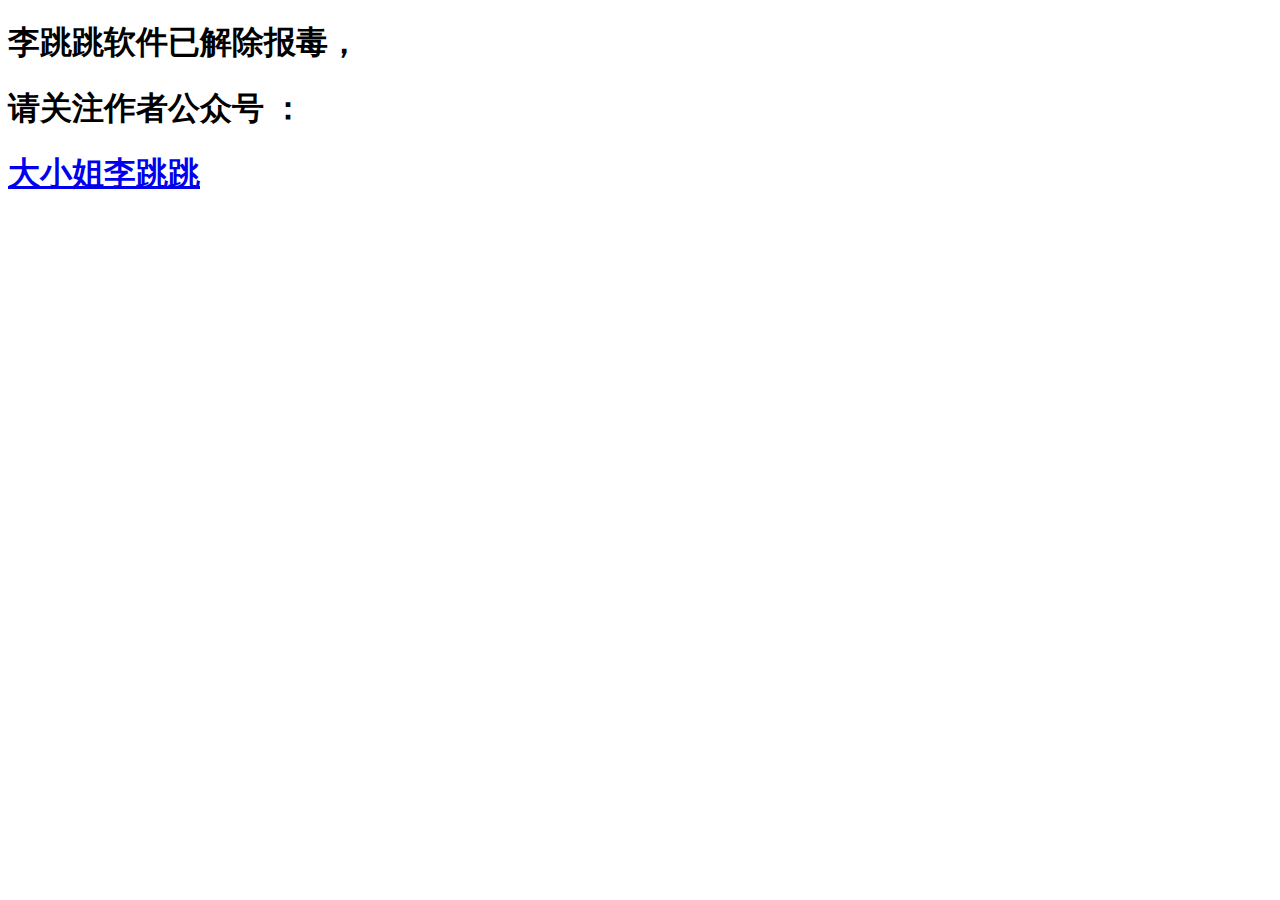
<file: litiaotiao/index.html>
<!DOCTYPE html>

<head>
	<meta charset="utf-8">
	<meta http-equiv="X-UA-Compatible" content="IE=edge">
	<title>李跳跳——免费轻量优雅地跳过广告</title>

</head>

<body>
	<h1>李跳跳软件已解除报毒，</h1>
	<h1>请关注作者公众号 ：</h1>
	<h1> <a href="https://mp.weixin.qq.com/s/u5BI-7DIhxirFIPDulf6lA">大小姐李跳跳</a></h1>
</body>

</html>
</file>
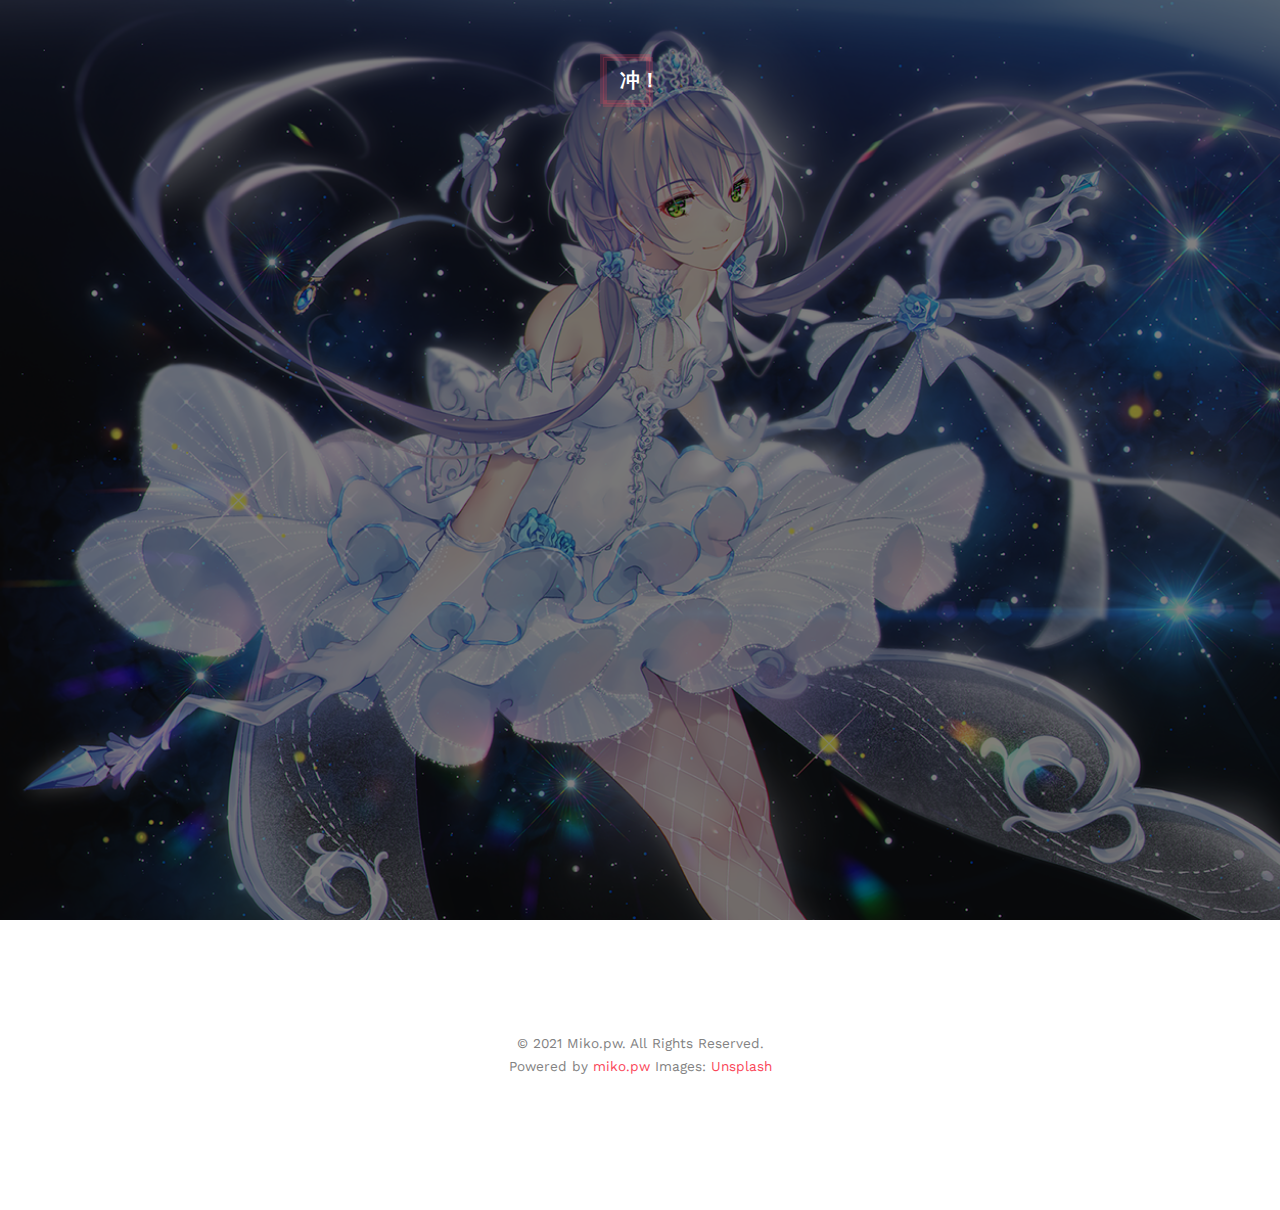
<file: gaokao/index2.html>
<!DOCTYPE html>
<!--[if lt IE 7]>      <html class="no-js lt-ie9 lt-ie8 lt-ie7"> <![endif]-->
<!--[if IE 7]>         <html class="no-js lt-ie9 lt-ie8"> <![endif]-->
<!--[if IE 8]>         <html class="no-js lt-ie9"> <![endif]-->
<!--[if gt IE 8]><!--> <html class="no-js"> <!--<![endif]-->
	<head>
	<meta charset="utf-8">
	<meta http-equiv="X-UA-Compatible" content="IE=edge">
	<title>高考倒计时</title>
	<meta name="viewport" content="width=device-width, initial-scale=1">
	<meta name="description" content="高考倒计时" />
	<meta name="keywords" content="高考倒计时" />
	<meta name="author" content="高考倒计时" />

  <!-- 
	//////////////////////////////////////////////////////

	FREE HTML5 TEMPLATE 
	DESIGNED & DEVELOPED by FREEHTML5.CO
		
	Website: 		http://freehtml5.co/
	Email: 			info@freehtml5.co
	Twitter: 		http://twitter.com/fh5co
	Facebook: 		https://www.facebook.com/fh5co

	//////////////////////////////////////////////////////
	 -->

  	<!-- Facebook and Twitter integration -->
	<meta property="og:title" content=""/>
	<meta property="og:image" content=""/>
	<meta property="og:url" content=""/>
	<meta property="og:site_name" content=""/>
	<meta property="og:description" content=""/>
	<meta name="twitter:title" content="" />
	<meta name="twitter:image" content="" />
	<meta name="twitter:url" content="" />
	<meta name="twitter:card" content="" />

	<link href='https://fonts.googleapis.com/css?family=Work+Sans:400,300,600,400italic,700' rel='stylesheet' type='text/css'>
	
	<!-- Animate.css -->
	<link rel="stylesheet" href="css/animate.css">
	<!-- Icomoon Icon Fonts-->
	<link rel="stylesheet" href="css/icomoon.css">
	<!-- Bootstrap  -->
	<link rel="stylesheet" href="css/bootstrap.css">
	<!-- Theme style  -->
	<link rel="stylesheet" href="css/style.css">

	<!-- Modernizr JS -->
	<script src="js/modernizr-2.6.2.min.js"></script>
	<!-- FOR IE9 below -->
	<!--[if lt IE 9]>
	<script src="js/respond.min.js"></script>
	<![endif]-->

	</head>
	<body>
		
	<div class="fh5co-loader"></div>
	
	<div id="page">
	<nav class="fh5co-nav" role="navigation">
		<div class="container">
			<div class="row">
				<div class="col-xs-12 text-center">
					<div id="fh5co-logo"><a href="index.html">冲<strong>！</strong></a></div>
				</div>
			</div>
		</div>
	</nav>

	<header id="fh5co-header" class="fh5co-cover" role="banner" style="background-image:url(images/img_bg_3.jpg);" data-stellar-background-ratio="0.5">
		<div class="overlay"></div>
		<div class="container">
			<div class="row">
				<div class="col-md-8 col-md-offset-2 text-center">
					<div class="display-t">
						<div class="display-tc animate-box" data-animate-effect="fadeIn">
							<h1><strong>高考倒计时</strong></h1>
							<h2>距离2022年高考仅剩</h2>
							<div class="simply-countdown simply-countdown-one"></div>
							<div class="row">
								<h2>Provided By <a href="https://miko.pw">Miko.pw</a></h2>
							<!-- 	<form class="form-inline" id="fh5co-header-subscribe">
									<div class="col-md-12 col-md-offset-0">
										<div class="form-group">
											<input type="text" class="form-control" id="email" placeholder="Get notify by email">
											<button type="submit" class="btn btn-primary">Send</button>
										</div>
									</div>
								</form>
									<ul class="fh5co-social-icons">
									<li><a href="#"><i class="icon-twitter-with-circle"></i></a></li>
									<li><a href="#"><i class="icon-facebook-with-circle"></i></a></li>
									<li><a href="#"><i class="icon-linkedin-with-circle"></i></a></li>
									<li><a href="#"><i class="icon-dribbble-with-circle"></i></a></li>
								</ul>
							-->
							</div>
						</div>
					</div>
				</div>
			</div>
		</div>
	</header>

	<footer id="fh5co-footer" role="contentinfo">
		<div class="container">

			<div class="row copyright">
				<div class="col-md-12 text-center">
					<p>
						<small class="block">&copy; 2021 Miko.pw. All Rights Reserved.</small> 
						<small class="block">Powered by <a href="http://miko.pw/" target="_blank">miko.pw</a> Images: <a href="http://unsplash.co/" target="_blank">Unsplash</a></small>
					</p>
				<!-- 

					<p>
						<ul class="fh5co-social-icons">
							<li><a href="#"><i class="icon-twitter"></i></a></li>
							<li><a href="#"><i class="icon-facebook"></i></a></li>
							<li><a href="#"><i class="icon-linkedin"></i></a></li>
							<li><a href="#"><i class="icon-dribbble"></i></a></li>
						</ul>
					</p>
				-->
				</div>
			</div>

		</div>
	</footer>
	</div>

	<div class="gototop js-top">
		<a href="#" class="js-gotop"><i class="icon-arrow-up"></i></a>
	</div>
	
	<!-- jQuery -->
	<script src="js/jquery.min.js"></script>
	<!-- jQuery Easing -->
	<script src="js/jquery.easing.1.3.js"></script>
	<!-- Bootstrap -->
	<script src="js/bootstrap.min.js"></script>
	<!-- Waypoints -->
	<script src="js/jquery.waypoints.min.js"></script>

	<!-- Stellar -->
	<script src="js/jquery.stellar.min.js"></script>

	<!-- Count Down -->
	<script src="js/simplyCountdown.js"></script>
	<!-- Main -->
	<script src="js/main.js"></script>

	<script>
    var d = new Date(new Date().getTime() + 800 * 120 * 120 * 2000);

    // 倒计时时间
    simplyCountdown('.simply-countdown-one', {
        year: 2022,
        month: 6,
        day: 7,
		hour: 9
    });


</script>

	</body>
</html>
</file>
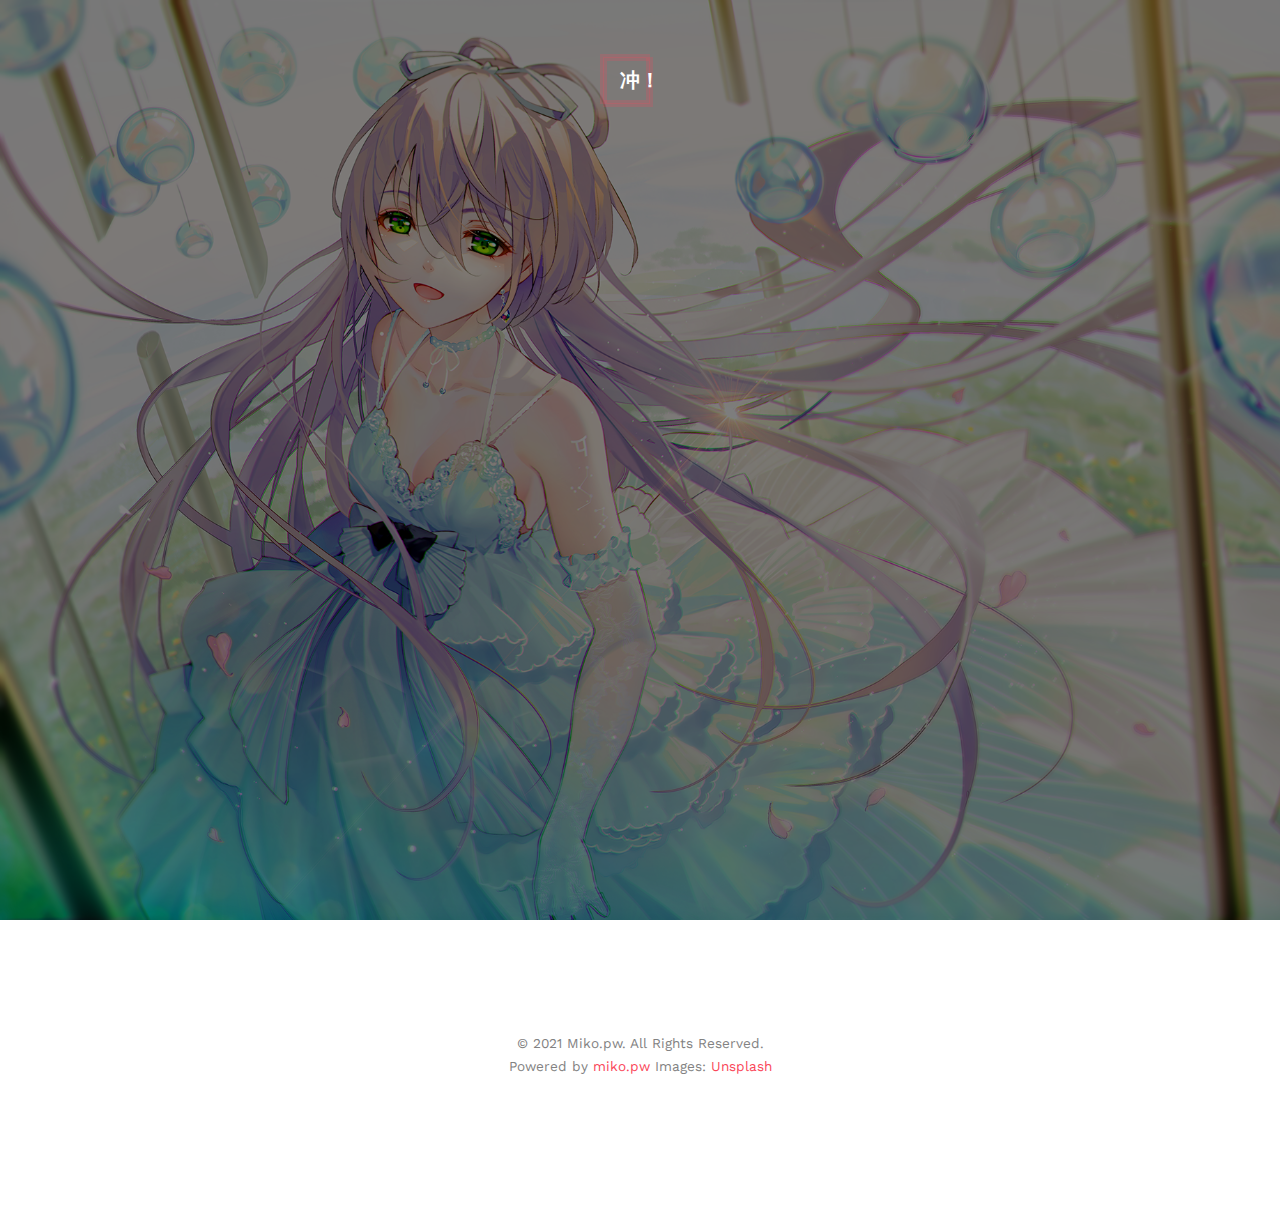
<file: gaokao/index3.html>
<!DOCTYPE html>
<!--[if lt IE 7]>      <html class="no-js lt-ie9 lt-ie8 lt-ie7"> <![endif]-->
<!--[if IE 7]>         <html class="no-js lt-ie9 lt-ie8"> <![endif]-->
<!--[if IE 8]>         <html class="no-js lt-ie9"> <![endif]-->
<!--[if gt IE 8]><!--> <html class="no-js"> <!--<![endif]-->
	<head>
	<meta charset="utf-8">
	<meta http-equiv="X-UA-Compatible" content="IE=edge">
	<title>高考倒计时</title>
	<meta name="viewport" content="width=device-width, initial-scale=1">
	<meta name="description" content="高考倒计时" />
	<meta name="keywords" content="高考倒计时" />
	<meta name="author" content="高考倒计时" />

  <!-- 
	//////////////////////////////////////////////////////

	FREE HTML5 TEMPLATE 
	DESIGNED & DEVELOPED by FREEHTML5.CO
		
	Website: 		http://freehtml5.co/
	Email: 			info@freehtml5.co
	Twitter: 		http://twitter.com/fh5co
	Facebook: 		https://www.facebook.com/fh5co

	//////////////////////////////////////////////////////
	 -->

  	<!-- Facebook and Twitter integration -->
	<meta property="og:title" content=""/>
	<meta property="og:image" content=""/>
	<meta property="og:url" content=""/>
	<meta property="og:site_name" content=""/>
	<meta property="og:description" content=""/>
	<meta name="twitter:title" content="" />
	<meta name="twitter:image" content="" />
	<meta name="twitter:url" content="" />
	<meta name="twitter:card" content="" />

	<link href='https://fonts.googleapis.com/css?family=Work+Sans:400,300,600,400italic,700' rel='stylesheet' type='text/css'>
	
	<!-- Animate.css -->
	<link rel="stylesheet" href="css/animate.css">
	<!-- Icomoon Icon Fonts-->
	<link rel="stylesheet" href="css/icomoon.css">
	<!-- Bootstrap  -->
	<link rel="stylesheet" href="css/bootstrap.css">
	<!-- Theme style  -->
	<link rel="stylesheet" href="css/style.css">

	<!-- Modernizr JS -->
	<script src="js/modernizr-2.6.2.min.js"></script>
	<!-- FOR IE9 below -->
	<!--[if lt IE 9]>
	<script src="js/respond.min.js"></script>
	<![endif]-->

	</head>
	<body>
		
	<div class="fh5co-loader"></div>
	
	<div id="page">
	<nav class="fh5co-nav" role="navigation">
		<div class="container">
			<div class="row">
				<div class="col-xs-12 text-center">
					<div id="fh5co-logo"><a href="index.html">冲<strong>！</strong></a></div>
				</div>
			</div>
		</div>
	</nav>

	<header id="fh5co-header" class="fh5co-cover" role="banner" style="background-image:url(images/img_bg_4.jpg);" data-stellar-background-ratio="0.5">
		<div class="overlay"></div>
		<div class="container">
			<div class="row">
				<div class="col-md-8 col-md-offset-2 text-center">
					<div class="display-t">
						<div class="display-tc animate-box" data-animate-effect="fadeIn">
							<h1><strong>高考倒计时</strong></h1>
							<h2>距离2022年高考仅剩</h2>
							<div class="simply-countdown simply-countdown-one"></div>
							<div class="row">
								<h2>Provided By <a href="https://miko.pw">Miko.pw</a></h2>
							<!-- 	<form class="form-inline" id="fh5co-header-subscribe">
									<div class="col-md-12 col-md-offset-0">
										<div class="form-group">
											<input type="text" class="form-control" id="email" placeholder="Get notify by email">
											<button type="submit" class="btn btn-primary">Send</button>
										</div>
									</div>
								</form>
									<ul class="fh5co-social-icons">
									<li><a href="#"><i class="icon-twitter-with-circle"></i></a></li>
									<li><a href="#"><i class="icon-facebook-with-circle"></i></a></li>
									<li><a href="#"><i class="icon-linkedin-with-circle"></i></a></li>
									<li><a href="#"><i class="icon-dribbble-with-circle"></i></a></li>
								</ul>
							-->
							</div>
						</div>
					</div>
				</div>
			</div>
		</div>
	</header>

	<footer id="fh5co-footer" role="contentinfo">
		<div class="container">

			<div class="row copyright">
				<div class="col-md-12 text-center">
					<p>
						<small class="block">&copy; 2021 Miko.pw. All Rights Reserved.</small> 
						<small class="block">Powered by <a href="http://miko.pw/" target="_blank">miko.pw</a> Images: <a href="http://unsplash.co/" target="_blank">Unsplash</a></small>
					</p>
				<!-- 

					<p>
						<ul class="fh5co-social-icons">
							<li><a href="#"><i class="icon-twitter"></i></a></li>
							<li><a href="#"><i class="icon-facebook"></i></a></li>
							<li><a href="#"><i class="icon-linkedin"></i></a></li>
							<li><a href="#"><i class="icon-dribbble"></i></a></li>
						</ul>
					</p>
				-->
				</div>
			</div>

		</div>
	</footer>
	</div>

	<div class="gototop js-top">
		<a href="#" class="js-gotop"><i class="icon-arrow-up"></i></a>
	</div>
	
	<!-- jQuery -->
	<script src="js/jquery.min.js"></script>
	<!-- jQuery Easing -->
	<script src="js/jquery.easing.1.3.js"></script>
	<!-- Bootstrap -->
	<script src="js/bootstrap.min.js"></script>
	<!-- Waypoints -->
	<script src="js/jquery.waypoints.min.js"></script>

	<!-- Stellar -->
	<script src="js/jquery.stellar.min.js"></script>

	<!-- Count Down -->
	<script src="js/simplyCountdown.js"></script>
	<!-- Main -->
	<script src="js/main.js"></script>

	<script>
    var d = new Date(new Date().getTime() + 800 * 120 * 120 * 2000);

    // 倒计时时间
    simplyCountdown('.simply-countdown-one', {
        year: 2022,
        month: 6,
        day: 7,
		hour: 9
    });


</script>

	</body>
</html>
</file>
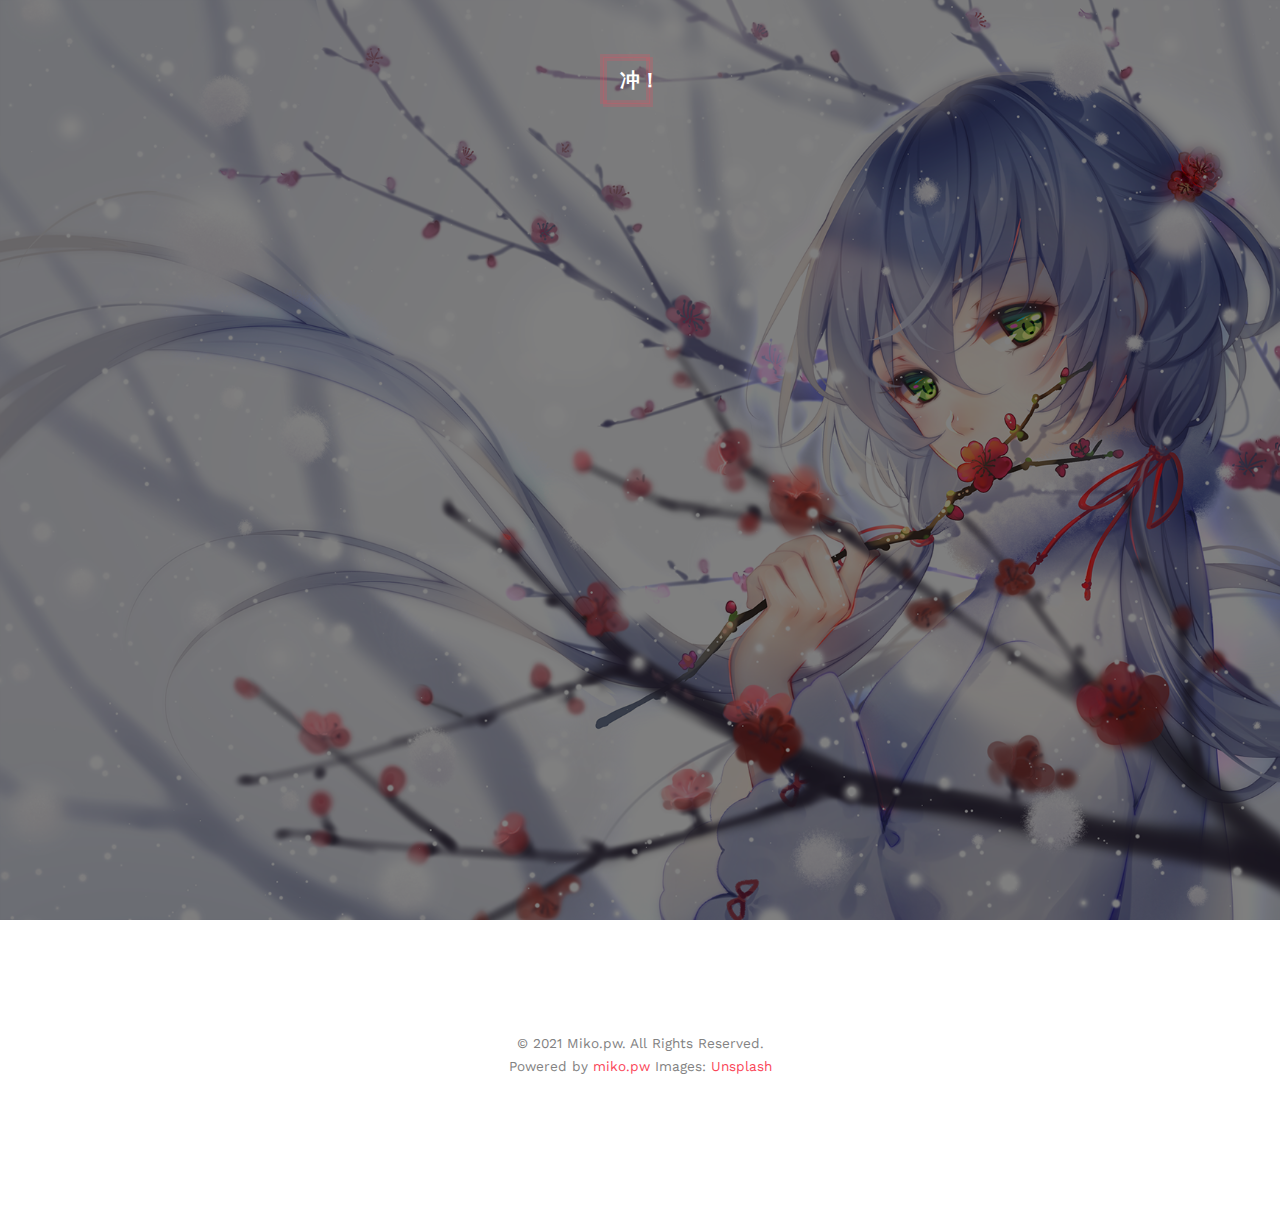
<file: gaokao/index4.html>
<!DOCTYPE html>
<!--[if lt IE 7]>      <html class="no-js lt-ie9 lt-ie8 lt-ie7"> <![endif]-->
<!--[if IE 7]>         <html class="no-js lt-ie9 lt-ie8"> <![endif]-->
<!--[if IE 8]>         <html class="no-js lt-ie9"> <![endif]-->
<!--[if gt IE 8]><!--> <html class="no-js"> <!--<![endif]-->
	<head>
	<meta charset="utf-8">
	<meta http-equiv="X-UA-Compatible" content="IE=edge">
	<title>高考倒计时</title>
	<meta name="viewport" content="width=device-width, initial-scale=1">
	<meta name="description" content="高考倒计时" />
	<meta name="keywords" content="高考倒计时" />
	<meta name="author" content="高考倒计时" />

  <!-- 
	//////////////////////////////////////////////////////

	FREE HTML5 TEMPLATE 
	DESIGNED & DEVELOPED by FREEHTML5.CO
		
	Website: 		http://freehtml5.co/
	Email: 			info@freehtml5.co
	Twitter: 		http://twitter.com/fh5co
	Facebook: 		https://www.facebook.com/fh5co

	//////////////////////////////////////////////////////
	 -->

  	<!-- Facebook and Twitter integration -->
	<meta property="og:title" content=""/>
	<meta property="og:image" content=""/>
	<meta property="og:url" content=""/>
	<meta property="og:site_name" content=""/>
	<meta property="og:description" content=""/>
	<meta name="twitter:title" content="" />
	<meta name="twitter:image" content="" />
	<meta name="twitter:url" content="" />
	<meta name="twitter:card" content="" />

	<link href='https://fonts.googleapis.com/css?family=Work+Sans:400,300,600,400italic,700' rel='stylesheet' type='text/css'>
	
	<!-- Animate.css -->
	<link rel="stylesheet" href="css/animate.css">
	<!-- Icomoon Icon Fonts-->
	<link rel="stylesheet" href="css/icomoon.css">
	<!-- Bootstrap  -->
	<link rel="stylesheet" href="css/bootstrap.css">
	<!-- Theme style  -->
	<link rel="stylesheet" href="css/style.css">

	<!-- Modernizr JS -->
	<script src="js/modernizr-2.6.2.min.js"></script>
	<!-- FOR IE9 below -->
	<!--[if lt IE 9]>
	<script src="js/respond.min.js"></script>
	<![endif]-->

	</head>
	<body>
		
	<div class="fh5co-loader"></div>
	
	<div id="page">
	<nav class="fh5co-nav" role="navigation">
		<div class="container">
			<div class="row">
				<div class="col-xs-12 text-center">
					<div id="fh5co-logo"><a href="index.html">冲<strong>！</strong></a></div>
				</div>
			</div>
		</div>
	</nav>

	<header id="fh5co-header" class="fh5co-cover" role="banner" style="background-image:url(images/img_bg_5.jpg);" data-stellar-background-ratio="0.5">
		<div class="overlay"></div>
		<div class="container">
			<div class="row">
				<div class="col-md-8 col-md-offset-2 text-center">
					<div class="display-t">
						<div class="display-tc animate-box" data-animate-effect="fadeIn">
							<h1><strong>高考倒计时</strong></h1>
							<h2>距离2022年高考仅剩</h2>
							<div class="simply-countdown simply-countdown-one"></div>
							<div class="row">
								<h2>Provided By <a href="https://miko.pw">Miko.pw</a></h2>
							<!-- 	<form class="form-inline" id="fh5co-header-subscribe">
									<div class="col-md-12 col-md-offset-0">
										<div class="form-group">
											<input type="text" class="form-control" id="email" placeholder="Get notify by email">
											<button type="submit" class="btn btn-primary">Send</button>
										</div>
									</div>
								</form>
									<ul class="fh5co-social-icons">
									<li><a href="#"><i class="icon-twitter-with-circle"></i></a></li>
									<li><a href="#"><i class="icon-facebook-with-circle"></i></a></li>
									<li><a href="#"><i class="icon-linkedin-with-circle"></i></a></li>
									<li><a href="#"><i class="icon-dribbble-with-circle"></i></a></li>
								</ul>
							-->
							</div>
						</div>
					</div>
				</div>
			</div>
		</div>
	</header>

	<footer id="fh5co-footer" role="contentinfo">
		<div class="container">

			<div class="row copyright">
				<div class="col-md-12 text-center">
					<p>
						<small class="block">&copy; 2021 Miko.pw. All Rights Reserved.</small> 
						<small class="block">Powered by <a href="http://miko.pw/" target="_blank">miko.pw</a> Images: <a href="http://unsplash.co/" target="_blank">Unsplash</a></small>
					</p>
				<!-- 

					<p>
						<ul class="fh5co-social-icons">
							<li><a href="#"><i class="icon-twitter"></i></a></li>
							<li><a href="#"><i class="icon-facebook"></i></a></li>
							<li><a href="#"><i class="icon-linkedin"></i></a></li>
							<li><a href="#"><i class="icon-dribbble"></i></a></li>
						</ul>
					</p>
				-->
				</div>
			</div>

		</div>
	</footer>
	</div>

	<div class="gototop js-top">
		<a href="#" class="js-gotop"><i class="icon-arrow-up"></i></a>
	</div>
	
	<!-- jQuery -->
	<script src="js/jquery.min.js"></script>
	<!-- jQuery Easing -->
	<script src="js/jquery.easing.1.3.js"></script>
	<!-- Bootstrap -->
	<script src="js/bootstrap.min.js"></script>
	<!-- Waypoints -->
	<script src="js/jquery.waypoints.min.js"></script>

	<!-- Stellar -->
	<script src="js/jquery.stellar.min.js"></script>

	<!-- Count Down -->
	<script src="js/simplyCountdown.js"></script>
	<!-- Main -->
	<script src="js/main.js"></script>

	<script>
    var d = new Date(new Date().getTime() + 800 * 120 * 120 * 2000);

    // 倒计时时间
    simplyCountdown('.simply-countdown-one', {
        year: 2022,
        month: 6,
        day: 7,
		hour: 9
    });


</script>

	</body>
</html>
</file>
<file: gaokao/css/icomoon.css>
@font-face {
  font-family: 'icomoon';
  src:  url('../fonts/icomoon/icomoon.eot?6iuir');
  src:  url('../fonts/icomoon/icomoon.eot?6iuir#iefix') format('embedded-opentype'),
    url('../fonts/icomoon/icomoon.ttf?6iuir') format('truetype'),
    url('../fonts/icomoon/icomoon.woff?6iuir') format('woff'),
    url('../fonts/icomoon/icomoon.svg?6iuir#icomoon') format('svg');
  font-weight: normal;
  font-style: normal;
}

[class^="icon-"], [class*=" icon-"] {
  /* use !important to prevent issues with browser extensions that change fonts */
  font-family: 'icomoon' !important;
  speak: none;
  font-style: normal;
  font-weight: normal;
  font-variant: normal;
  text-transform: none;
  line-height: 1;

  /* Better Font Rendering =========== */
  -webkit-font-smoothing: antialiased;
  -moz-osx-font-smoothing: grayscale;
}

.icon-eye:before {
  content: "\e000";
}
.icon-paper-clip:before {
  content: "\e001";
}
.icon-mail:before {
  content: "\e002";
}
.icon-toggle:before {
  content: "\e003";
}
.icon-layout:before {
  content: "\e004";
}
.icon-link:before {
  content: "\e005";
}
.icon-bell:before {
  content: "\e006";
}
.icon-lock:before {
  content: "\e007";
}
.icon-unlock:before {
  content: "\e008";
}
.icon-ribbon:before {
  content: "\e009";
}
.icon-image:before {
  content: "\e010";
}
.icon-signal:before {
  content: "\e011";
}
.icon-target:before {
  content: "\e012";
}
.icon-clipboard:before {
  content: "\e013";
}
.icon-clock:before {
  content: "\e014";
}
.icon-watch:before {
  content: "\e015";
}
.icon-air-play:before {
  content: "\e016";
}
.icon-camera:before {
  content: "\e017";
}
.icon-video:before {
  content: "\e018";
}
.icon-disc:before {
  content: "\e019";
}
.icon-printer:before {
  content: "\e020";
}
.icon-monitor:before {
  content: "\e021";
}
.icon-server:before {
  content: "\e022";
}
.icon-cog:before {
  content: "\e023";
}
.icon-heart:before {
  content: "\e024";
}
.icon-paragraph:before {
  content: "\e025";
}
.icon-align-justify:before {
  content: "\e026";
}
.icon-align-left:before {
  content: "\e027";
}
.icon-align-center:before {
  content: "\e028";
}
.icon-align-right:before {
  content: "\e029";
}
.icon-book:before {
  content: "\e030";
}
.icon-layers:before {
  content: "\e031";
}
.icon-stack:before {
  content: "\e032";
}
.icon-stack-2:before {
  content: "\e033";
}
.icon-paper:before {
  content: "\e034";
}
.icon-paper-stack:before {
  content: "\e035";
}
.icon-search:before {
  content: "\e036";
}
.icon-zoom-in:before {
  content: "\e037";
}
.icon-zoom-out:before {
  content: "\e038";
}
.icon-reply:before {
  content: "\e039";
}
.icon-circle-plus:before {
  content: "\e040";
}
.icon-circle-minus:before {
  content: "\e041";
}
.icon-circle-check:before {
  content: "\e042";
}
.icon-circle-cross:before {
  content: "\e043";
}
.icon-square-plus:before {
  content: "\e044";
}
.icon-square-minus:before {
  content: "\e045";
}
.icon-square-check:before {
  content: "\e046";
}
.icon-square-cross:before {
  content: "\e047";
}
.icon-microphone:before {
  content: "\e048";
}
.icon-record:before {
  content: "\e049";
}
.icon-skip-back:before {
  content: "\e050";
}
.icon-rewind:before {
  content: "\e051";
}
.icon-play:before {
  content: "\e052";
}
.icon-pause:before {
  content: "\e053";
}
.icon-stop:before {
  content: "\e054";
}
.icon-fast-forward:before {
  content: "\e055";
}
.icon-skip-forward:before {
  content: "\e056";
}
.icon-shuffle:before {
  content: "\e057";
}
.icon-repeat:before {
  content: "\e058";
}
.icon-folder:before {
  content: "\e059";
}
.icon-umbrella:before {
  content: "\e060";
}
.icon-moon:before {
  content: "\e061";
}
.icon-thermometer:before {
  content: "\e062";
}
.icon-drop:before {
  content: "\e063";
}
.icon-sun:before {
  content: "\e064";
}
.icon-cloud:before {
  content: "\e065";
}
.icon-cloud-upload:before {
  content: "\e066";
}
.icon-cloud-download:before {
  content: "\e067";
}
.icon-upload:before {
  content: "\e068";
}
.icon-download:before {
  content: "\e069";
}
.icon-location:before {
  content: "\e070";
}
.icon-location-2:before {
  content: "\e071";
}
.icon-map:before {
  content: "\e072";
}
.icon-battery:before {
  content: "\e073";
}
.icon-head:before {
  content: "\e074";
}
.icon-briefcase:before {
  content: "\e075";
}
.icon-speech-bubble:before {
  content: "\e076";
}
.icon-anchor:before {
  content: "\e077";
}
.icon-globe:before {
  content: "\e078";
}
.icon-box:before {
  content: "\e079";
}
.icon-reload:before {
  content: "\e080";
}
.icon-share:before {
  content: "\e081";
}
.icon-marquee:before {
  content: "\e082";
}
.icon-marquee-plus:before {
  content: "\e083";
}
.icon-marquee-minus:before {
  content: "\e084";
}
.icon-tag:before {
  content: "\e085";
}
.icon-power:before {
  content: "\e086";
}
.icon-command:before {
  content: "\e087";
}
.icon-alt:before {
  content: "\e088";
}
.icon-esc:before {
  content: "\e089";
}
.icon-bar-graph:before {
  content: "\e090";
}
.icon-bar-graph-2:before {
  content: "\e091";
}
.icon-pie-graph:before {
  content: "\e092";
}
.icon-star:before {
  content: "\e093";
}
.icon-arrow-left:before {
  content: "\e094";
}
.icon-arrow-right:before {
  content: "\e095";
}
.icon-arrow-up:before {
  content: "\e096";
}
.icon-arrow-down:before {
  content: "\e097";
}
.icon-volume:before {
  content: "\e098";
}
.icon-mute:before {
  content: "\e099";
}
.icon-content-right:before {
  content: "\e100";
}
.icon-content-left:before {
  content: "\e101";
}
.icon-grid:before {
  content: "\e102";
}
.icon-grid-2:before {
  content: "\e103";
}
.icon-columns:before {
  content: "\e104";
}
.icon-loader:before {
  content: "\e105";
}
.icon-bag:before {
  content: "\e106";
}
.icon-ban:before {
  content: "\e107";
}
.icon-flag:before {
  content: "\e108";
}
.icon-trash:before {
  content: "\e109";
}
.icon-expand:before {
  content: "\e110";
}
.icon-contract:before {
  content: "\e111";
}
.icon-maximize:before {
  content: "\e112";
}
.icon-minimize:before {
  content: "\e113";
}
.icon-plus:before {
  content: "\e114";
}
.icon-minus:before {
  content: "\e115";
}
.icon-check:before {
  content: "\e116";
}
.icon-cross:before {
  content: "\e117";
}
.icon-move:before {
  content: "\e118";
}
.icon-delete:before {
  content: "\e119";
}
.icon-menu:before {
  content: "\e120";
}
.icon-archive:before {
  content: "\e121";
}
.icon-inbox:before {
  content: "\e122";
}
.icon-outbox:before {
  content: "\e123";
}
.icon-file:before {
  content: "\e124";
}
.icon-file-add:before {
  content: "\e125";
}
.icon-file-subtract:before {
  content: "\e126";
}
.icon-help:before {
  content: "\e127";
}
.icon-open:before {
  content: "\e128";
}
.icon-ellipsis:before {
  content: "\e129";
}
.icon-add-to-list:before {
  content: "\e900";
}
.icon-classic-computer:before {
  content: "\e901";
}
.icon-controller-fast-backward:before {
  content: "\e902";
}
.icon-creative-commons-attribution:before {
  content: "\e903";
}
.icon-creative-commons-noderivs:before {
  content: "\e904";
}
.icon-creative-commons-noncommercial-eu:before {
  content: "\e905";
}
.icon-creative-commons-noncommercial-us:before {
  content: "\e906";
}
.icon-creative-commons-public-domain:before {
  content: "\e907";
}
.icon-creative-commons-remix:before {
  content: "\e908";
}
.icon-creative-commons-share:before {
  content: "\e909";
}
.icon-creative-commons-sharealike:before {
  content: "\e90a";
}
.icon-creative-commons:before {
  content: "\e90b";
}
.icon-document-landscape:before {
  content: "\e90c";
}
.icon-remove-user:before {
  content: "\e90d";
}
.icon-warning:before {
  content: "\e90e";
}
.icon-arrow-bold-down:before {
  content: "\e90f";
}
.icon-arrow-bold-left:before {
  content: "\e910";
}
.icon-arrow-bold-right:before {
  content: "\e911";
}
.icon-arrow-bold-up:before {
  content: "\e912";
}
.icon-arrow-down2:before {
  content: "\e913";
}
.icon-arrow-left2:before {
  content: "\e914";
}
.icon-arrow-long-down:before {
  content: "\e915";
}
.icon-arrow-long-left:before {
  content: "\e916";
}
.icon-arrow-long-right:before {
  content: "\e917";
}
.icon-arrow-long-up:before {
  content: "\e918";
}
.icon-arrow-right2:before {
  content: "\e919";
}
.icon-arrow-up2:before {
  content: "\e91a";
}
.icon-arrow-with-circle-down:before {
  content: "\e91b";
}
.icon-arrow-with-circle-left:before {
  content: "\e91c";
}
.icon-arrow-with-circle-right:before {
  content: "\e91d";
}
.icon-arrow-with-circle-up:before {
  content: "\e91e";
}
.icon-bookmark:before {
  content: "\e91f";
}
.icon-bookmarks:before {
  content: "\e920";
}
.icon-chevron-down:before {
  content: "\e921";
}
.icon-chevron-left:before {
  content: "\e922";
}
.icon-chevron-right:before {
  content: "\e923";
}
.icon-chevron-small-down:before {
  content: "\e924";
}
.icon-chevron-small-left:before {
  content: "\e925";
}
.icon-chevron-small-right:before {
  content: "\e926";
}
.icon-chevron-small-up:before {
  content: "\e927";
}
.icon-chevron-thin-down:before {
  content: "\e928";
}
.icon-chevron-thin-left:before {
  content: "\e929";
}
.icon-chevron-thin-right:before {
  content: "\e92a";
}
.icon-chevron-thin-up:before {
  content: "\e92b";
}
.icon-chevron-up:before {
  content: "\e92c";
}
.icon-chevron-with-circle-down:before {
  content: "\e92d";
}
.icon-chevron-with-circle-left:before {
  content: "\e92e";
}
.icon-chevron-with-circle-right:before {
  content: "\e92f";
}
.icon-chevron-with-circle-up:before {
  content: "\e930";
}
.icon-cloud2:before {
  content: "\e931";
}
.icon-controller-fast-forward:before {
  content: "\e932";
}
.icon-controller-jump-to-start:before {
  content: "\e933";
}
.icon-controller-next:before {
  content: "\e934";
}
.icon-controller-paus:before {
  content: "\e935";
}
.icon-controller-play:before {
  content: "\e936";
}
.icon-controller-record:before {
  content: "\e937";
}
.icon-controller-stop:before {
  content: "\e938";
}
.icon-controller-volume:before {
  content: "\e939";
}
.icon-dot-single:before {
  content: "\e93a";
}
.icon-dots-three-horizontal:before {
  content: "\e93b";
}
.icon-dots-three-vertical:before {
  content: "\e93c";
}
.icon-dots-two-horizontal:before {
  content: "\e93d";
}
.icon-dots-two-vertical:before {
  content: "\e93e";
}
.icon-download2:before {
  content: "\e93f";
}
.icon-emoji-flirt:before {
  content: "\e940";
}
.icon-flow-branch:before {
  content: "\e941";
}
.icon-flow-cascade:before {
  content: "\e942";
}
.icon-flow-line:before {
  content: "\e943";
}
.icon-flow-parallel:before {
  content: "\e944";
}
.icon-flow-tree:before {
  content: "\e945";
}
.icon-install:before {
  content: "\e946";
}
.icon-layers2:before {
  content: "\e947";
}
.icon-open-book:before {
  content: "\e948";
}
.icon-resize-100:before {
  content: "\e949";
}
.icon-resize-full-screen:before {
  content: "\e94a";
}
.icon-save:before {
  content: "\e94b";
}
.icon-select-arrows:before {
  content: "\e94c";
}
.icon-sound-mute:before {
  content: "\e94d";
}
.icon-sound:before {
  content: "\e94e";
}
.icon-trash2:before {
  content: "\e94f";
}
.icon-triangle-down:before {
  content: "\e950";
}
.icon-triangle-left:before {
  content: "\e951";
}
.icon-triangle-right:before {
  content: "\e952";
}
.icon-triangle-up:before {
  content: "\e953";
}
.icon-uninstall:before {
  content: "\e954";
}
.icon-upload-to-cloud:before {
  content: "\e955";
}
.icon-upload2:before {
  content: "\e956";
}
.icon-add-user:before {
  content: "\e957";
}
.icon-address:before {
  content: "\e958";
}
.icon-adjust:before {
  content: "\e959";
}
.icon-air:before {
  content: "\e95a";
}
.icon-aircraft-landing:before {
  content: "\e95b";
}
.icon-aircraft-take-off:before {
  content: "\e95c";
}
.icon-aircraft:before {
  content: "\e95d";
}
.icon-align-bottom:before {
  content: "\e95e";
}
.icon-align-horizontal-middle:before {
  content: "\e95f";
}
.icon-align-left2:before {
  content: "\e960";
}
.icon-align-right2:before {
  content: "\e961";
}
.icon-align-top:before {
  content: "\e962";
}
.icon-align-vertical-middle:before {
  content: "\e963";
}
.icon-archive2:before {
  content: "\e964";
}
.icon-area-graph:before {
  content: "\e965";
}
.icon-attachment:before {
  content: "\e966";
}
.icon-awareness-ribbon:before {
  content: "\e967";
}
.icon-back-in-time:before {
  content: "\e968";
}
.icon-back:before {
  content: "\e969";
}
.icon-bar-graph2:before {
  content: "\e96a";
}
.icon-battery2:before {
  content: "\e96b";
}
.icon-beamed-note:before {
  content: "\e96c";
}
.icon-bell2:before {
  content: "\e96d";
}
.icon-blackboard:before {
  content: "\e96e";
}
.icon-block:before {
  content: "\e96f";
}
.icon-book2:before {
  content: "\e970";
}
.icon-bowl:before {
  content: "\e971";
}
.icon-box2:before {
  content: "\e972";
}
.icon-briefcase2:before {
  content: "\e973";
}
.icon-browser:before {
  content: "\e974";
}
.icon-brush:before {
  content: "\e975";
}
.icon-bucket:before {
  content: "\e976";
}
.icon-cake:before {
  content: "\e977";
}
.icon-calculator:before {
  content: "\e978";
}
.icon-calendar:before {
  content: "\e979";
}
.icon-camera2:before {
  content: "\e97a";
}
.icon-ccw:before {
  content: "\e97b";
}
.icon-chat:before {
  content: "\e97c";
}
.icon-check2:before {
  content: "\e97d";
}
.icon-circle-with-cross:before {
  content: "\e97e";
}
.icon-circle-with-minus:before {
  content: "\e97f";
}
.icon-circle-with-plus:before {
  content: "\e980";
}
.icon-circle:before {
  content: "\e981";
}
.icon-circular-graph:before {
  content: "\e982";
}
.icon-clapperboard:before {
  content: "\e983";
}
.icon-clipboard2:before {
  content: "\e984";
}
.icon-clock2:before {
  content: "\e985";
}
.icon-code:before {
  content: "\e986";
}
.icon-cog2:before {
  content: "\e987";
}
.icon-colours:before {
  content: "\e988";
}
.icon-compass:before {
  content: "\e989";
}
.icon-copy:before {
  content: "\e98a";
}
.icon-credit-card:before {
  content: "\e98b";
}
.icon-credit:before {
  content: "\e98c";
}
.icon-cross2:before {
  content: "\e98d";
}
.icon-cup:before {
  content: "\e98e";
}
.icon-cw:before {
  content: "\e98f";
}
.icon-cycle:before {
  content: "\e990";
}
.icon-database:before {
  content: "\e991";
}
.icon-dial-pad:before {
  content: "\e992";
}
.icon-direction:before {
  content: "\e993";
}
.icon-document:before {
  content: "\e994";
}
.icon-documents:before {
  content: "\e995";
}
.icon-drink:before {
  content: "\e996";
}
.icon-drive:before {
  content: "\e997";
}
.icon-drop2:before {
  content: "\e998";
}
.icon-edit:before {
  content: "\e999";
}
.icon-email:before {
  content: "\e99a";
}
.icon-emoji-happy:before {
  content: "\e99b";
}
.icon-emoji-neutral:before {
  content: "\e99c";
}
.icon-emoji-sad:before {
  content: "\e99d";
}
.icon-erase:before {
  content: "\e99e";
}
.icon-eraser:before {
  content: "\e99f";
}
.icon-export:before {
  content: "\e9a0";
}
.icon-eye2:before {
  content: "\e9a1";
}
.icon-feather:before {
  content: "\e9a2";
}
.icon-flag2:before {
  content: "\e9a3";
}
.icon-flash:before {
  content: "\e9a4";
}
.icon-flashlight:before {
  content: "\e9a5";
}
.icon-flat-brush:before {
  content: "\e9a6";
}
.icon-folder-images:before {
  content: "\e9a7";
}
.icon-folder-music:before {
  content: "\e9a8";
}
.icon-folder-video:before {
  content: "\e9a9";
}
.icon-folder2:before {
  content: "\e9aa";
}
.icon-forward:before {
  content: "\e9ab";
}
.icon-funnel:before {
  content: "\e9ac";
}
.icon-game-controller:before {
  content: "\e9ad";
}
.icon-gauge:before {
  content: "\e9ae";
}
.icon-globe2:before {
  content: "\e9af";
}
.icon-graduation-cap:before {
  content: "\e9b0";
}
.icon-grid2:before {
  content: "\e9b1";
}
.icon-hair-cross:before {
  content: "\e9b2";
}
.icon-hand:before {
  content: "\e9b3";
}
.icon-heart-outlined:before {
  content: "\e9b4";
}
.icon-heart2:before {
  content: "\e9b5";
}
.icon-help-with-circle:before {
  content: "\e9b6";
}
.icon-help2:before {
  content: "\e9b7";
}
.icon-home:before {
  content: "\e9b8";
}
.icon-hour-glass:before {
  content: "\e9b9";
}
.icon-image-inverted:before {
  content: "\e9ba";
}
.icon-image2:before {
  content: "\e9bb";
}
.icon-images:before {
  content: "\e9bc";
}
.icon-inbox2:before {
  content: "\e9bd";
}
.icon-infinity:before {
  content: "\e9be";
}
.icon-info-with-circle:before {
  content: "\e9bf";
}
.icon-info:before {
  content: "\e9c0";
}
.icon-key:before {
  content: "\e9c1";
}
.icon-keyboard:before {
  content: "\e9c2";
}
.icon-lab-flask:before {
  content: "\e9c3";
}
.icon-landline:before {
  content: "\e9c4";
}
.icon-language:before {
  content: "\e9c5";
}
.icon-laptop:before {
  content: "\e9c6";
}
.icon-leaf:before {
  content: "\e9c7";
}
.icon-level-down:before {
  content: "\e9c8";
}
.icon-level-up:before {
  content: "\e9c9";
}
.icon-lifebuoy:before {
  content: "\e9ca";
}
.icon-light-bulb:before {
  content: "\e9cb";
}
.icon-light-down:before {
  content: "\e9cc";
}
.icon-light-up:before {
  content: "\e9cd";
}
.icon-line-graph:before {
  content: "\e9ce";
}
.icon-link2:before {
  content: "\e9cf";
}
.icon-list:before {
  content: "\e9d0";
}
.icon-location-pin:before {
  content: "\e9d1";
}
.icon-location2:before {
  content: "\e9d2";
}
.icon-lock-open:before {
  content: "\e9d3";
}
.icon-lock2:before {
  content: "\e9d4";
}
.icon-log-out:before {
  content: "\e9d5";
}
.icon-login:before {
  content: "\e9d6";
}
.icon-loop:before {
  content: "\e9d7";
}
.icon-magnet:before {
  content: "\e9d8";
}
.icon-magnifying-glass:before {
  content: "\e9d9";
}
.icon-mail2:before {
  content: "\e9da";
}
.icon-man:before {
  content: "\e9db";
}
.icon-map2:before {
  content: "\e9dc";
}
.icon-mask:before {
  content: "\e9dd";
}
.icon-medal:before {
  content: "\e9de";
}
.icon-megaphone:before {
  content: "\e9df";
}
.icon-menu2:before {
  content: "\e9e0";
}
.icon-message:before {
  content: "\e9e1";
}
.icon-mic:before {
  content: "\e9e2";
}
.icon-minus2:before {
  content: "\e9e3";
}
.icon-mobile:before {
  content: "\e9e4";
}
.icon-modern-mic:before {
  content: "\e9e5";
}
.icon-moon2:before {
  content: "\e9e6";
}
.icon-mouse:before {
  content: "\e9e7";
}
.icon-music:before {
  content: "\e9e8";
}
.icon-network:before {
  content: "\e9e9";
}
.icon-new-message:before {
  content: "\e9ea";
}
.icon-new:before {
  content: "\e9eb";
}
.icon-news:before {
  content: "\e9ec";
}
.icon-note:before {
  content: "\e9ed";
}
.icon-notification:before {
  content: "\e9ee";
}
.icon-old-mobile:before {
  content: "\e9ef";
}
.icon-old-phone:before {
  content: "\e9f0";
}
.icon-palette:before {
  content: "\e9f1";
}
.icon-paper-plane:before {
  content: "\e9f2";
}
.icon-pencil:before {
  content: "\e9f3";
}
.icon-phone:before {
  content: "\e9f4";
}
.icon-pie-chart:before {
  content: "\e9f5";
}
.icon-pin:before {
  content: "\e9f6";
}
.icon-plus2:before {
  content: "\e9f7";
}
.icon-popup:before {
  content: "\e9f8";
}
.icon-power-plug:before {
  content: "\e9f9";
}
.icon-price-ribbon:before {
  content: "\e9fa";
}
.icon-price-tag:before {
  content: "\e9fb";
}
.icon-print:before {
  content: "\e9fc";
}
.icon-progress-empty:before {
  content: "\e9fd";
}
.icon-progress-full:before {
  content: "\e9fe";
}
.icon-progress-one:before {
  content: "\e9ff";
}
.icon-progress-two:before {
  content: "\ea00";
}
.icon-publish:before {
  content: "\ea01";
}
.icon-quote:before {
  content: "\ea02";
}
.icon-radio:before {
  content: "\ea03";
}
.icon-reply-all:before {
  content: "\ea04";
}
.icon-reply2:before {
  content: "\ea05";
}
.icon-retweet:before {
  content: "\ea06";
}
.icon-rocket:before {
  content: "\ea07";
}
.icon-round-brush:before {
  content: "\ea08";
}
.icon-rss:before {
  content: "\ea09";
}
.icon-ruler:before {
  content: "\ea0a";
}
.icon-scissors:before {
  content: "\ea0b";
}
.icon-share-alternitive:before {
  content: "\ea0c";
}
.icon-share2:before {
  content: "\ea0d";
}
.icon-shareable:before {
  content: "\ea0e";
}
.icon-shield:before {
  content: "\ea0f";
}
.icon-shop:before {
  content: "\ea10";
}
.icon-shopping-bag:before {
  content: "\ea11";
}
.icon-shopping-basket:before {
  content: "\ea12";
}
.icon-shopping-cart:before {
  content: "\ea13";
}
.icon-shuffle2:before {
  content: "\ea14";
}
.icon-signal2:before {
  content: "\ea15";
}
.icon-sound-mix:before {
  content: "\ea16";
}
.icon-sports-club:before {
  content: "\ea17";
}
.icon-spreadsheet:before {
  content: "\ea18";
}
.icon-squared-cross:before {
  content: "\ea19";
}
.icon-squared-minus:before {
  content: "\ea1a";
}
.icon-squared-plus:before {
  content: "\ea1b";
}
.icon-star-outlined:before {
  content: "\ea1c";
}
.icon-star2:before {
  content: "\ea1d";
}
.icon-stopwatch:before {
  content: "\ea1e";
}
.icon-suitcase:before {
  content: "\ea1f";
}
.icon-swap:before {
  content: "\ea20";
}
.icon-sweden:before {
  content: "\ea21";
}
.icon-switch:before {
  content: "\ea22";
}
.icon-tablet:before {
  content: "\ea23";
}
.icon-tag2:before {
  content: "\ea24";
}
.icon-text-document-inverted:before {
  content: "\ea25";
}
.icon-text-document:before {
  content: "\ea26";
}
.icon-text:before {
  content: "\ea27";
}
.icon-thermometer2:before {
  content: "\ea28";
}
.icon-thumbs-down:before {
  content: "\ea29";
}
.icon-thumbs-up:before {
  content: "\ea2a";
}
.icon-thunder-cloud:before {
  content: "\ea2b";
}
.icon-ticket:before {
  content: "\ea2c";
}
.icon-time-slot:before {
  content: "\ea2d";
}
.icon-tools:before {
  content: "\ea2e";
}
.icon-traffic-cone:before {
  content: "\ea2f";
}
.icon-tree:before {
  content: "\ea30";
}
.icon-trophy:before {
  content: "\ea31";
}
.icon-tv:before {
  content: "\ea32";
}
.icon-typing:before {
  content: "\ea33";
}
.icon-unread:before {
  content: "\ea34";
}
.icon-untag:before {
  content: "\ea35";
}
.icon-user:before {
  content: "\ea36";
}
.icon-users:before {
  content: "\ea37";
}
.icon-v-card:before {
  content: "\ea38";
}
.icon-video2:before {
  content: "\ea39";
}
.icon-vinyl:before {
  content: "\ea3a";
}
.icon-voicemail:before {
  content: "\ea3b";
}
.icon-wallet:before {
  content: "\ea3c";
}
.icon-water:before {
  content: "\ea3d";
}
.icon-px-with-circle:before {
  content: "\ea3e";
}
.icon-px:before {
  content: "\ea3f";
}
.icon-basecamp:before {
  content: "\ea40";
}
.icon-behance:before {
  content: "\ea41";
}
.icon-creative-cloud:before {
  content: "\ea42";
}
.icon-dropbox:before {
  content: "\ea43";
}
.icon-evernote:before {
  content: "\ea44";
}
.icon-flattr:before {
  content: "\ea45";
}
.icon-foursquare:before {
  content: "\ea46";
}
.icon-google-drive:before {
  content: "\ea47";
}
.icon-google-hangouts:before {
  content: "\ea48";
}
.icon-grooveshark:before {
  content: "\ea49";
}
.icon-icloud:before {
  content: "\ea4a";
}
.icon-mixi:before {
  content: "\ea4b";
}
.icon-onedrive:before {
  content: "\ea4c";
}
.icon-paypal:before {
  content: "\ea4d";
}
.icon-picasa:before {
  content: "\ea4e";
}
.icon-qq:before {
  content: "\ea4f";
}
.icon-rdio-with-circle:before {
  content: "\ea50";
}
.icon-renren:before {
  content: "\ea51";
}
.icon-scribd:before {
  content: "\ea52";
}
.icon-sina-weibo:before {
  content: "\ea53";
}
.icon-skype-with-circle:before {
  content: "\ea54";
}
.icon-skype:before {
  content: "\ea55";
}
.icon-slideshare:before {
  content: "\ea56";
}
.icon-smashing:before {
  content: "\ea57";
}
.icon-soundcloud:before {
  content: "\ea58";
}
.icon-spotify-with-circle:before {
  content: "\ea59";
}
.icon-spotify:before {
  content: "\ea5a";
}
.icon-swarm:before {
  content: "\ea5b";
}
.icon-vine-with-circle:before {
  content: "\ea5c";
}
.icon-vine:before {
  content: "\ea5d";
}
.icon-vk-alternitive:before {
  content: "\ea5e";
}
.icon-vk-with-circle:before {
  content: "\ea5f";
}
.icon-vk:before {
  content: "\ea60";
}
.icon-xing-with-circle:before {
  content: "\ea61";
}
.icon-xing:before {
  content: "\ea62";
}
.icon-yelp:before {
  content: "\ea63";
}
.icon-dribbble-with-circle:before {
  content: "\ea64";
}
.icon-dribbble:before {
  content: "\ea65";
}
.icon-facebook-with-circle:before {
  content: "\ea66";
}
.icon-facebook:before {
  content: "\ea67";
}
.icon-flickr-with-circle:before {
  content: "\ea68";
}
.icon-flickr:before {
  content: "\ea69";
}
.icon-github-with-circle:before {
  content: "\ea6a";
}
.icon-github:before {
  content: "\ea6b";
}
.icon-google-with-circle:before {
  content: "\ea6c";
}
.icon-google:before {
  content: "\ea6d";
}
.icon-instagram-with-circle:before {
  content: "\ea6e";
}
.icon-instagram:before {
  content: "\ea6f";
}
.icon-lastfm-with-circle:before {
  content: "\ea70";
}
.icon-lastfm:before {
  content: "\ea71";
}
.icon-linkedin-with-circle:before {
  content: "\ea72";
}
.icon-linkedin:before {
  content: "\ea73";
}
.icon-pinterest-with-circle:before {
  content: "\ea74";
}
.icon-pinterest:before {
  content: "\ea75";
}
.icon-rdio:before {
  content: "\ea76";
}
.icon-stumbleupon-with-circle:before {
  content: "\ea77";
}
.icon-stumbleupon:before {
  content: "\ea78";
}
.icon-tumblr-with-circle:before {
  content: "\ea79";
}
.icon-tumblr:before {
  content: "\ea7a";
}
.icon-twitter-with-circle:before {
  content: "\ea7b";
}
.icon-twitter:before {
  content: "\ea7c";
}
.icon-vimeo-with-circle:before {
  content: "\ea7d";
}
.icon-vimeo:before {
  content: "\ea7e";
}
.icon-youtube-with-circle:before {
  content: "\ea7f";
}
.icon-youtube:before {
  content: "\ea80";
}
</file>
<file: gaokao/css/style.css>
@font-face {
  font-family: 'icomoon';
  src: url("../fonts/icomoon/icomoon.eot?srf3rx");
  src: url("../fonts/icomoon/icomoon.eot?srf3rx#iefix") format("embedded-opentype"), url("../fonts/icomoon/icomoon.ttf?srf3rx") format("truetype"), url("../fonts/icomoon/icomoon.woff?srf3rx") format("woff"), url("../fonts/icomoon/icomoon.svg?srf3rx#icomoon") format("svg");
  font-weight: normal;
  font-style: normal;
}
/* =======================================================
*
* 	Template Style 
*
* ======================================================= */
body {
  font-family: "Work Sans", Arial, sans-serif;
  font-weight: 400;
  font-size: 16px;
  line-height: 1.7;
  color: #828282;
  background: #fff;
}

#page {
  position: relative;
  overflow-x: hidden;
  width: 100%;
  height: 100%;
  -webkit-transition: 0.5s;
  -o-transition: 0.5s;
  transition: 0.5s;
}
.offcanvas #page {
  overflow: hidden;
  position: absolute;
}
.offcanvas #page:after {
  -webkit-transition: 2s;
  -o-transition: 2s;
  transition: 2s;
  position: absolute;
  top: 0;
  right: 0;
  bottom: 0;
  left: 0;
  z-index: 101;
  background: rgba(0, 0, 0, 0.7);
  content: "";
}

a {
  color: #FA4659;
  -webkit-transition: 0.5s;
  -o-transition: 0.5s;
  transition: 0.5s;
}
a:hover, a:active, a:focus {
  color: #FA4659;
  outline: none;
  text-decoration: none;
}

p {
  margin-bottom: 20px;
}

h1, h2, h3, h4, h5, h6, figure {
  color: #000;
  font-family: "Work Sans", Arial, sans-serif;
  font-weight: 400;
  margin: 0 0 20px 0;
}

::-webkit-selection {
  color: #fff;
  background: #FA4659;
}

::-moz-selection {
  color: #fff;
  background: #FA4659;
}

::selection {
  color: #fff;
  background: #FA4659;
}

.fh5co-nav {
  position: absolute;
  top: 0;
  margin: 0;
  padding: 0;
  width: 100%;
  padding: 40px 0;
  z-index: 1001;
}
@media screen and (max-width: 768px) {
  .fh5co-nav {
    padding: 20px 0;
  }
}
.fh5co-nav #fh5co-logo {
  font-size: 20px;
  margin: 20px 0 0 0;
  padding: 0;
  line-height: 40px;
  font-family: "Work Sans", Arial, sans-serif;
  font-weight: bold;
  text-transform: uppercase;
}
.fh5co-nav a {
  padding: 5px 10px;
  color: #fff;
  position: relative;
  z-index: 1;
}
.fh5co-nav a:before, .fh5co-nav a:after {
  position: absolute;
  top: -6px;
  left: -7px;
  content: '';
  border: 4px solid rgba(250, 70, 89, 0.2);
  width: 50px;
  height: 50px;
  z-index: -1;
}
.fh5co-nav a:after {
  top: -9px;
  left: -10px;
}

.fh5co-cover {
  height: 100%;
  background-size: cover;
  background-repeat: no-repeat;
  position: relative;
  width: 100%;
}
.fh5co-cover .overlay {
  z-index: 0;
  position: absolute;
  bottom: 0;
  top: 0;
  left: 0;
  right: 0;
  background: rgba(0, 0, 0, 0.5);
}
@media screen and (max-width: 768px) {
  .fh5co-cover {
    height: 950px;
  }
}
.fh5co-cover .display-t,
.fh5co-cover .display-tc {
  height: 900px;
  display: table;
  width: 100%;
  padding-top: 20px;
}
@media screen and (max-width: 768px) {
  .fh5co-cover .display-t,
  .fh5co-cover .display-tc {
    height: 950px;
  }
}

.fh5co-social-icons {
  margin: 0;
  padding: 0;
}
.fh5co-social-icons li {
  margin: 0;
  padding: 0;
  list-style: none;
  display: -moz-inline-stack;
  display: inline-block;
  zoom: 1;
  *display: inline;
}
.fh5co-social-icons li a {
  display: -moz-inline-stack;
  display: inline-block;
  zoom: 1;
  *display: inline;
  color: #FA4659;
  padding-left: 10px;
  padding-right: 10px;
}
.fh5co-social-icons li a i {
  font-size: 20px;
}
.fh5co-social-icons li a:hover, .fh5co-social-icons li a:focus {
  color: #fff;
}

form label {
  font-weight: normal !important;
}

#fh5co-header .display-tc,
.fh5co-cover .display-tc {
  display: table-cell !important;
  vertical-align: middle;
}
#fh5co-header .display-tc h1, #fh5co-header .display-tc h2,
.fh5co-cover .display-tc h1,
.fh5co-cover .display-tc h2 {
  margin: 0;
  padding: 0;
  color: white;
}
#fh5co-header .display-tc h1,
.fh5co-cover .display-tc h1 {
  margin-bottom: 20px;
  font-size: 60px;
  line-height: 1.5;
  font-family: "Work Sans", Arial, sans-serif;
  font-weight: 300;
}
@media screen and (max-width: 768px) {
  #fh5co-header .display-tc h1,
  .fh5co-cover .display-tc h1 {
    font-size: 22px;
  }
}
@media screen and (max-width: 480px) {
  #fh5co-header .display-tc h1,
  .fh5co-cover .display-tc h1 {
    font-size: 22px;
  }
}
#fh5co-header .display-tc h2,
.fh5co-cover .display-tc h2 {
  font-size: 20px;
  line-height: 1.5;
  margin-bottom: 40px;
}
@media screen and (max-width: 480px) {
  #fh5co-header .display-tc h2,
  .fh5co-cover .display-tc h2 {
    font-size: 16px;
  }
}
#fh5co-header .display-tc .btn,
.fh5co-cover .display-tc .btn {
  padding: 15px 20px;
  background: #FA4659 !important;
  color: #fff;
  border: none !important;
  font-size: 14px;
  text-transform: uppercase;
}
#fh5co-header .display-tc .btn:hover,
.fh5co-cover .display-tc .btn:hover {
  background: #FA4659 !important;
  -webkit-box-shadow: 0px 14px 30px -15px rgba(0, 0, 0, 0.75) !important;
  -moz-box-shadow: 0px 14px 30px -15px rgba(0, 0, 0, 0.75) !important;
  box-shadow: 0px 14px 30px -15px rgba(0, 0, 0, 0.75) !important;
}
#fh5co-header .display-tc p,
.fh5co-cover .display-tc p {
  color: rgba(255, 255, 255, 0.7);
}
#fh5co-header .display-tc .fh5co-social-icons li,
.fh5co-cover .display-tc .fh5co-social-icons li {
  margin: 0;
  padding: 0;
  list-style: none;
  display: -moz-inline-stack;
  display: inline-block;
  zoom: 1;
  *display: inline;
}
#fh5co-header .display-tc .fh5co-social-icons li a i,
.fh5co-cover .display-tc .fh5co-social-icons li a i {
  font-size: 30px;
}

#fh5co-header-subscribe {
  float: left;
  width: 100%;
  margin-bottom: 3em;
}
#fh5co-header-subscribe #email {
  font-size: 16px;
  background: white;
  border: transparent;
  margin-right: -5px;
  width: 400px;
}
@media screen and (max-width: 768px) {
  #fh5co-header-subscribe #email {
    width: 100% !important;
    text-align: center;
  }
}
#fh5co-header-subscribe button {
  margin-top: .3em;
  padding: 1.26em !important;
  margin-left: -5px;
  -webkit-border-radius: 4px;
  -moz-border-radius: 4px;
  -ms-border-radius: 4px;
  border-radius: 4px;
  border-top-left-radius: 0px !important;
  border-bottom-left-radius: 0px !important;
}
@media screen and (max-width: 768px) {
  #fh5co-header-subscribe button {
    width: 100%;
    margin-left: 0;
  }
}

.simply-countdown {
  /* The countdown */
  margin-top: 3em;
  margin-bottom: 3em;
}

.simply-countdown > .simply-section {
  /* coutndown blocks */
  display: inline-block;
  width: 110px;
  height: 120px;
  background: rgba(0, 0, 0, 0.2);
  border-bottom: 4px solid rgba(250, 70, 89, 0.5);
  margin: 0 7px;
  position: relative;
  animation: pulse 1.01s ease infinite;
}

@keyframes pulse {
  0% {
    transform: scale(1);
  }
  50% {
    transform: scale(1.03);
  }
  100% {
    transform: scale(1);
  }
}
.simply-countdown > .simply-section > div {
  /* countdown block inner div */
  display: table-cell;
  vertical-align: middle;
  height: 100px;
  width: 110px;
}

.simply-countdown > .simply-section .simply-amount,
.simply-countdown > .simply-section .simply-word {
  display: block;
  color: white;
  /* amounts and words */
}

.simply-countdown > .simply-section .simply-amount {
  font-size: 40px;
  /* amounts */
}

.simply-countdown > .simply-section .simply-word {
  color: rgba(255, 255, 255, 0.7);
  text-transform: uppercase;
  font-size: 12px;
  /* words */
}

#fh5co-footer,
.fh5co-section {
  padding: 7em 0;
  clear: both;
}
@media screen and (max-width: 768px) {
  #fh5co-footer,
  .fh5co-section {
    padding: 3em 0;
  }
}

.fh5co-heading {
  margin-bottom: 5em;
}
.fh5co-heading.fh5co-heading-sm {
  margin-bottom: 2em;
}
.fh5co-heading h2 {
  font-size: 60px;
  margin-bottom: 10px;
  line-height: 1.5;
  font-weight: bold;
  color: #FA4659;
  font-family: "Work Sans", Arial, sans-serif;
}
@media screen and (max-width: 768px) {
  .fh5co-heading h2 {
    font-size: 40px;
  }
}
.fh5co-heading p {
  font-size: 18px;
  line-height: 1.5;
  color: #828282;
}
.fh5co-heading span {
  text-transform: uppercase;
  font-size: 13px;
  letter-spacing: 2px;
  font-weight: 600;
  color: rgba(0, 0, 0, 0.4);
}

@media screen and (max-width: 768px) {
  #fh5co-footer .copyright .pull-left,
  #fh5co-footer .copyright .pull-right {
    float: none !important;
    text-align: center;
  }
}
#fh5co-footer .copyright .block {
  display: block;
}

.gototop {
  position: fixed;
  bottom: 20px;
  right: 20px;
  z-index: 999;
  opacity: 0;
  visibility: hidden;
  -webkit-transition: 0.5s;
  -o-transition: 0.5s;
  transition: 0.5s;
}
.gototop.active {
  opacity: 1;
  visibility: visible;
}
.gototop a {
  width: 50px;
  height: 50px;
  display: table;
  background: rgba(0, 0, 0, 0.5);
  color: #fff;
  text-align: center;
  -webkit-border-radius: 4px;
  -moz-border-radius: 4px;
  -ms-border-radius: 4px;
  border-radius: 4px;
}
.gototop a i {
  height: 50px;
  display: table-cell;
  vertical-align: middle;
}
.gototop a:hover, .gototop a:active, .gototop a:focus {
  text-decoration: none;
  outline: none;
}

.btn {
  margin-right: 4px;
  margin-bottom: 4px;
  font-family: "Work Sans", Arial, sans-serif;
  font-size: 16px;
  font-weight: 400;
  -webkit-border-radius: 30px;
  -moz-border-radius: 30px;
  -ms-border-radius: 30px;
  border-radius: 30px;
  -webkit-transition: 0.5s;
  -o-transition: 0.5s;
  transition: 0.5s;
  padding: 8px 20px;
}
.btn.btn-md {
  padding: 8px 20px !important;
}
.btn.btn-lg {
  padding: 18px 36px !important;
}
.btn:hover, .btn:active, .btn:focus {
  box-shadow: none !important;
  outline: none !important;
}

.btn-primary {
  background: #FA4659;
  color: #fff;
  border: 2px solid #FA4659;
}
.btn-primary:hover, .btn-primary:focus, .btn-primary:active {
  background: #fb5f6f !important;
  border-color: #fb5f6f !important;
}
.btn-primary.btn-outline {
  background: transparent;
  color: #FA4659;
  border: 2px solid #FA4659;
}
.btn-primary.btn-outline:hover, .btn-primary.btn-outline:focus, .btn-primary.btn-outline:active {
  background: #FA4659;
  color: #fff;
}

.btn-success {
  background: #5cb85c;
  color: #fff;
  border: 2px solid #5cb85c;
}
.btn-success:hover, .btn-success:focus, .btn-success:active {
  background: #4cae4c !important;
  border-color: #4cae4c !important;
}
.btn-success.btn-outline {
  background: transparent;
  color: #5cb85c;
  border: 2px solid #5cb85c;
}
.btn-success.btn-outline:hover, .btn-success.btn-outline:focus, .btn-success.btn-outline:active {
  background: #5cb85c;
  color: #fff;
}

.btn-info {
  background: #5bc0de;
  color: #fff;
  border: 2px solid #5bc0de;
}
.btn-info:hover, .btn-info:focus, .btn-info:active {
  background: #46b8da !important;
  border-color: #46b8da !important;
}
.btn-info.btn-outline {
  background: transparent;
  color: #5bc0de;
  border: 2px solid #5bc0de;
}
.btn-info.btn-outline:hover, .btn-info.btn-outline:focus, .btn-info.btn-outline:active {
  background: #5bc0de;
  color: #fff;
}

.btn-warning {
  background: #f0ad4e;
  color: #fff;
  border: 2px solid #f0ad4e;
}
.btn-warning:hover, .btn-warning:focus, .btn-warning:active {
  background: #eea236 !important;
  border-color: #eea236 !important;
}
.btn-warning.btn-outline {
  background: transparent;
  color: #f0ad4e;
  border: 2px solid #f0ad4e;
}
.btn-warning.btn-outline:hover, .btn-warning.btn-outline:focus, .btn-warning.btn-outline:active {
  background: #f0ad4e;
  color: #fff;
}

.btn-danger {
  background: #d9534f;
  color: #fff;
  border: 2px solid #d9534f;
}
.btn-danger:hover, .btn-danger:focus, .btn-danger:active {
  background: #d43f3a !important;
  border-color: #d43f3a !important;
}
.btn-danger.btn-outline {
  background: transparent;
  color: #d9534f;
  border: 2px solid #d9534f;
}
.btn-danger.btn-outline:hover, .btn-danger.btn-outline:focus, .btn-danger.btn-outline:active {
  background: #d9534f;
  color: #fff;
}

.btn-outline {
  background: none;
  border: 2px solid gray;
  font-size: 16px;
  -webkit-transition: 0.3s;
  -o-transition: 0.3s;
  transition: 0.3s;
}
.btn-outline:hover, .btn-outline:focus, .btn-outline:active {
  box-shadow: none;
}

.btn.with-arrow {
  position: relative;
  -webkit-transition: 0.3s;
  -o-transition: 0.3s;
  transition: 0.3s;
}
.btn.with-arrow i {
  visibility: hidden;
  opacity: 0;
  position: absolute;
  right: 0px;
  top: 50%;
  margin-top: -8px;
  -webkit-transition: 0.2s;
  -o-transition: 0.2s;
  transition: 0.2s;
}
.btn.with-arrow:hover {
  padding-right: 50px;
}
.btn.with-arrow:hover i {
  color: #fff;
  right: 18px;
  visibility: visible;
  opacity: 1;
}

.form-control {
  box-shadow: none;
  background: transparent;
  border: 2px solid rgba(0, 0, 0, 0.1);
  height: 54px;
  font-size: 18px;
  font-weight: 300;
}
.form-control:active, .form-control:focus {
  outline: none;
  box-shadow: none;
  border-color: #FA4659;
}

.row-pb-md {
  padding-bottom: 4em !important;
}

.row-pb-sm {
  padding-bottom: 2em !important;
}

.fh5co-loader {
  position: fixed;
  left: 0px;
  top: 0px;
  width: 100%;
  height: 100%;
  z-index: 9999;
  background: url(../images/loader.gif) center no-repeat #fff;
}

.js .animate-box {
  opacity: 0;
}

/*# sourceMappingURL=style.css.map */
</file>
